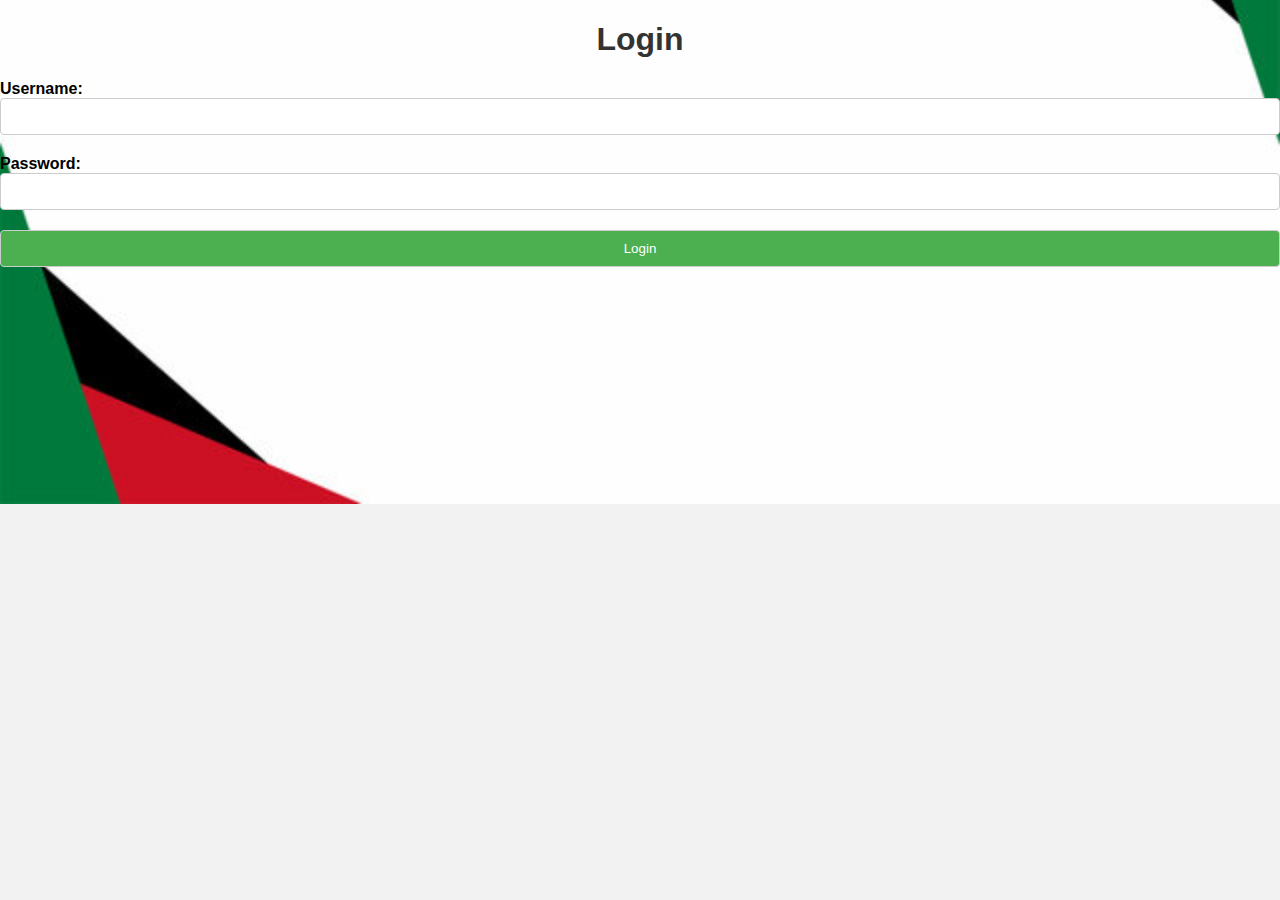
<file: Web/SQLi0/challenge/templates/login.html>
<!DOCTYPE html>
<html lang="en">
<head>
    <meta charset="UTF-8">
    <meta name="viewport" content="width=device-width, initial-scale=1.0">
    <link rel="stylesheet" type="text/css" href="../static/style.css">
    <title>SQLI0</title>
</head>
<body>
    <h1>Login</h1>
    <form action="/login" method="post">
        <label for="username">Username:</label>
        <input type="text" id="username" name="username" required><br>

        <label for="password">Password:</label>
        <input type="password" id="password" name="password" required><br>

        <input type="submit" value="Login">
    </form>
</body>
</html>
</file>
<file: Web/SQLi0/challenge/static/style.css>
/* style.css */

body {
    font-family: Arial, sans-serif;
    background-color: #f2f2f2;
    margin: 0;
    padding: 0;
    background-image: url('background.jpg');
    background-size: cover; 
    background-position: center; 
    background-repeat: no-repeat; 
    }
    

.container {
    width: 300px;
    margin: 100px auto;
    padding: 20px;
    background-color: #fff;
    border-radius: 5px;
    box-shadow: 0 0 10px rgba(0, 0, 0, 0.1);
}

h1 {
    text-align: center;
    color: #333;
}

label {
    font-weight: bold;
}

input[type="text"],
input[type="password"],
input[type="submit"] {
    width: 100%;
    padding: 10px;
    margin-bottom: 20px;
    border: 1px solid #ccc;
    border-radius: 4px;
    box-sizing: border-box;
}

input[type="submit"] {
    background-color: #4caf50;
    color: #fff;
    cursor: pointer;
}

input[type="submit"]:hover {
    background-color: #45a049;
}
</file>
